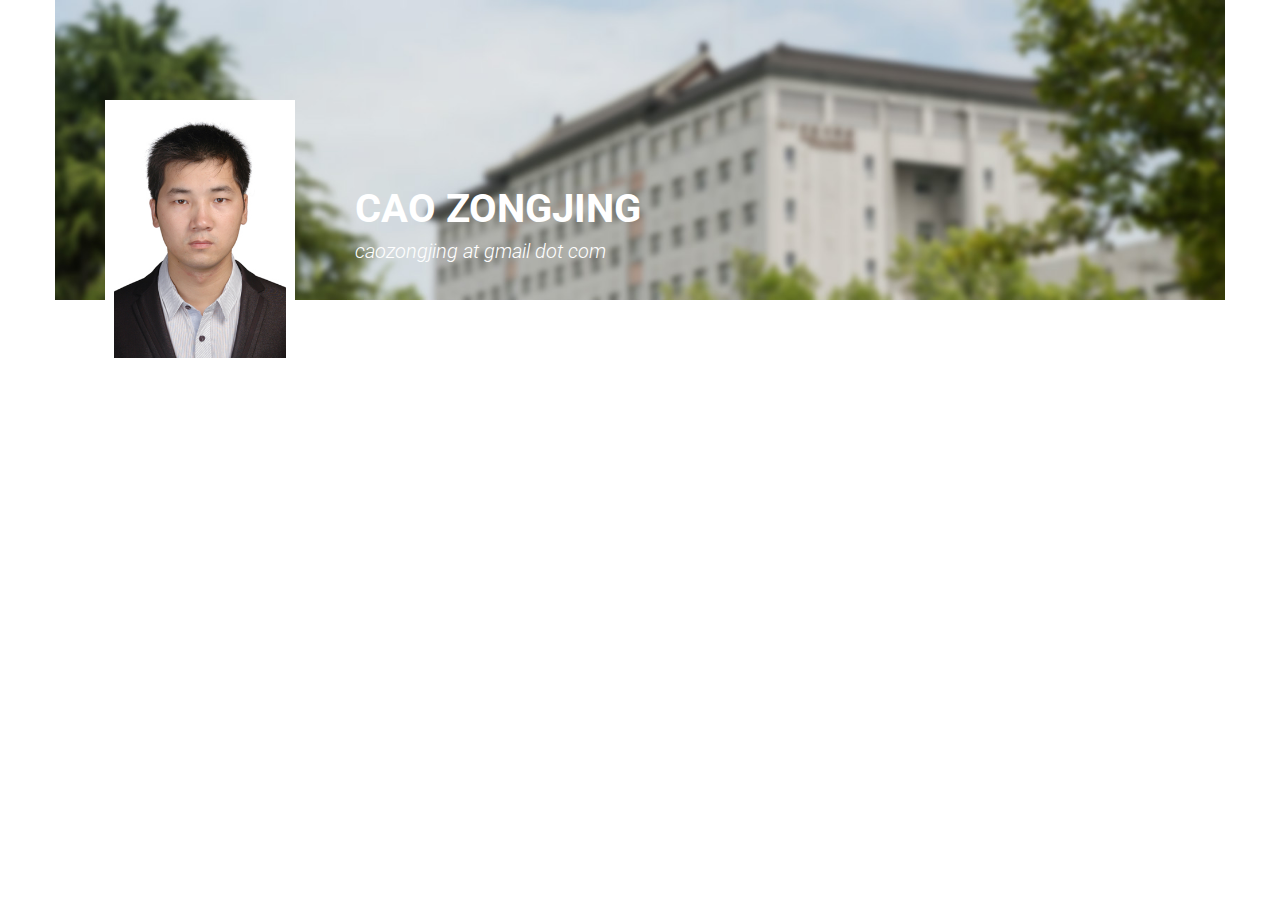
<file: cv/index.html>
<!DOCTYPE html>
<html>
  <head>
    <title>CAO ZONGJING</title>
    <link rel="icon"  href="http://www.jbnu.ac.kr/kor/images/227_9.jpg" />
    <link rel="shortcut icon"  href="http://www.jbnu.ac.kr/kor/images/227_9.jpg" />

    <link href='css/bootstrap.min.css' rel='stylesheet'>
    <link href='css/homepage.css' rel='stylesheet'>
    <link href='http://fonts.googleapis.com/css?family=Roboto:300,400,500,700,900,100italic,100,300,300italic,400italic,500italic,900italic,700italic' rel='stylesheet' type='text/css'>

    <script>
      (function(i,s,o,g,r,a,m){i['GoogleAnalyticsObject']=r;i[r]=i[r]||function(){
        (i[r].q=i[r].q||[]).push(arguments)},i[r].l=1*new Date();a=s.createElement(o),
        m=s.getElementsByTagName(o)[0];a.async=1;a.src=g;m.parentNode.insertBefore(a,m)
                              })(window,document,'script','//www.google-analytics.com/analytics.js','ga');
      ga('create', 'UA-54521516-2', 'auto');
      ga('send', 'pageview');
    </script>
    
  </head>
  
  <body>

    <div id='header' class ='bg'>
      <div id='header-inner'>
        <img src='resources/czj.jpg' class='img-me'>
        <div class='header-text'>
          <div class='header-text-name'>
            CAO ZONGJING
          </div>
          <div class='header-text-email'>
            caozongjing at gmail dot com
          </div>
        </div>
      </div>
    </div>

    <!--<div class='container'>
      <div class='col-xs-12'>

        <div class='row'>
          <p><span style = 'color:#428bca'>[News!]</span> I'm currently a computer science master's student at Chonbuk National University, interested in aritifical intelligence, deep learning.</p>
        </div>

        <div class='row'>
          <hr>
        </div>
      </div>
    </div>-->
    
  </body>
</html>
</file>
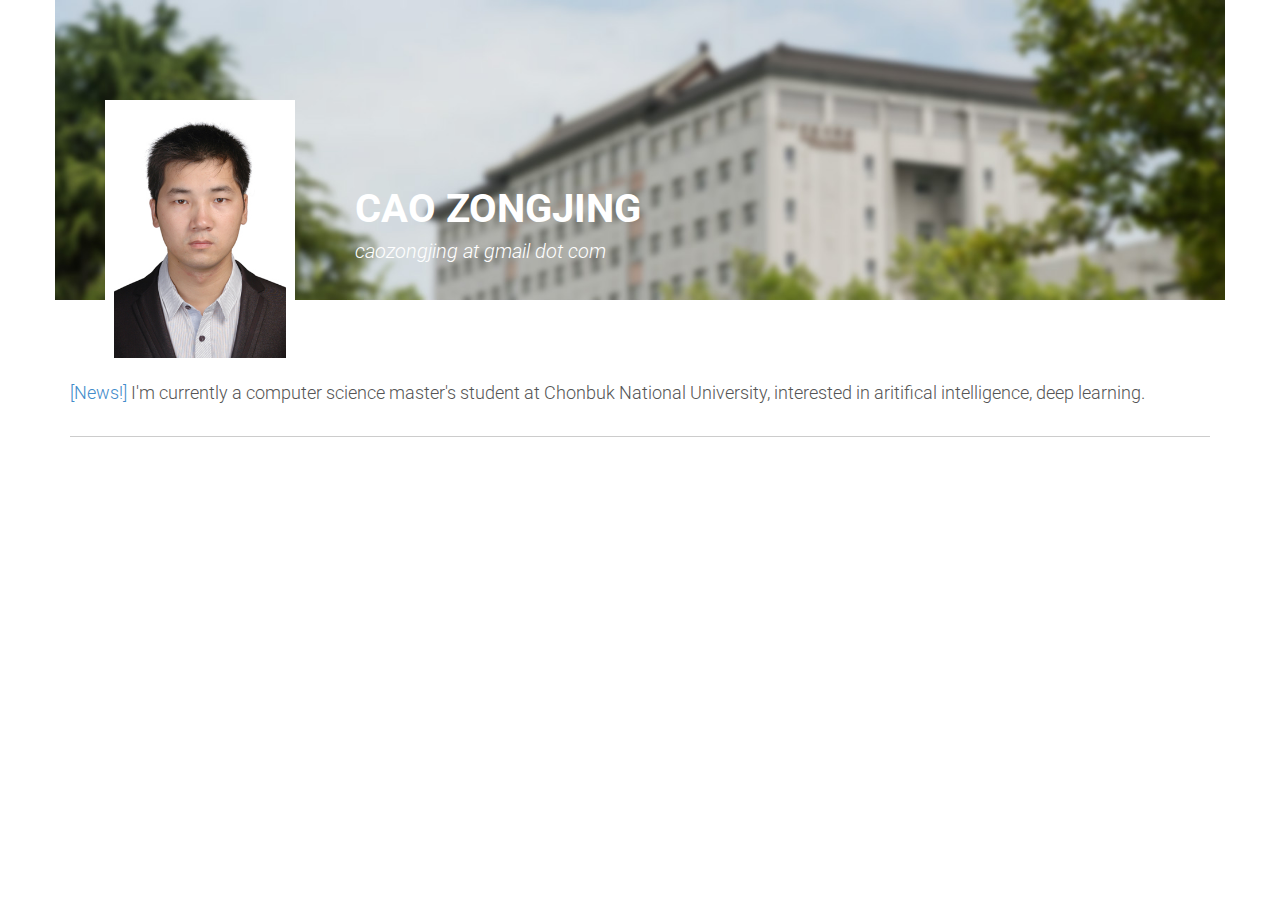
<file: cv/inde.html>
<html>
  <head>
    <title>CAO ZONGJING</title>
    <link rel="icon"  href="http://www.jbnu.ac.kr/kor/images/227_9.jpg" />
    <link rel="shortcut icon"  href="http://www.jbnu.ac.kr/kor/images/227_9.jpg" />

    <link href='css/bootstrap.min.css' rel='stylesheet'>
    <link href='css/homepage.css' rel='stylesheet'>
    <link href='http://fonts.googleapis.com/css?family=Roboto:300,400,500,700,900,100italic,100,300,300italic,400italic,500italic,900italic,700italic' rel='stylesheet' type='text/css'>

    <script>
      (function(i,s,o,g,r,a,m){i['GoogleAnalyticsObject']=r;i[r]=i[r]||function(){
      (i[r].q=i[r].q||[]).push(arguments)},i[r].l=1*new Date();a=s.createElement(o),
      m=s.getElementsByTagName(o)[0];a.async=1;a.src=g;m.parentNode.insertBefore(a,m)
      })(window,document,'script','//www.google-analytics.com/analytics.js','ga');

      ga('create', 'UA-54521516-2', 'auto');
      ga('send', 'pageview');

    </script>
  </head>

  <body>

    <!-- 头部信息 -->
    <div id='header' class ='bg'>
      <div id='header-inner'>
        <img src='resources/czj.jpg' class='img-me'>
        <div class='header-text'>
          <div class='header-text-name'>
            CAO ZONGJING
          </div>
          <div class='header-text-email'>
            caozongjing at gmail dot com
          </div>
        </div>
      </div>
    </div>

    <div class='container'>
      <div class='col-xs-12'>

        <div class='row'>
          <p><span style = 'color:#428bca'>[News!]</span> I'm currently a computer science master's student at Chonbuk National University, interested in aritifical intelligence, deep learning.</p>
        </div>

        <div class='row'>
          <hr>
        </div>
<!-- 
        <div class='row'>
          <h1>Bio</h1>
        </div> -->

        <!-- <div class='row'>
          <p>Starting Fall 2019, I will be an Assistant Professor of Biomedical Data Science and, by courtesy, of Electrical Engineering at Stanford University. For the 2018-19 academic year, I will be visiting Harvard University as a <a target="blank" href="https://team.seas.harvard.edu/">TEAM</a> postdoctoral fellow, focusing on the intersection of AI and healthcare and hosted by <a target="blank" href="http://people.seas.harvard.edu/~samurphy/">Susan Murphy</a>, <a target="blank" href="http://www.eecs.harvard.edu/~zickler/Main/HomePage">Todd Zickler</a> and <a target="blank" href="https://connects.catalyst.harvard.edu/Profiles/display/Person/46034">John Halamka</a>.</p>

          <p>I received my Ph.D. from Stanford University, where I was advised by <a target="blank" href="http://vision.stanford.edu/feifeili/">Fei-Fei Li</a> and <a target="blank" href="https://profiles.stanford.edu/arnold-milstein">Arnold Milstein</a>. My research was broadly in the areas of computer vision, machine learning, and deep learning, with particular focus on video understanding and applications to healthcare.</p>

          <p>I spent internships at <a target="blank" href="https://research.fb.com/category/facebook-ai-research-fair/">Facebook AI Research</a> in 2016 and Google Cloud AI in 2017. I also co-taught Stanford's <a target="blank" href="http://cs231n.stanford.edu/">CS231N Convolutional Neural Networks</a> course in 2017 and 2018, with <a target="blank" href="http://cs.stanford.edu/people/jcjohns/">Justin Johnson</a> and <a target="blank" href="http://vision.stanford.edu/feifeili/">Fei-Fei Li</a>.</p>

          <p>Before starting my Ph.D., I received a B.S. in Electrical Engineering in 2010, and an M.S. in Electrical Engineering in 2013, both from Stanford. I also worked as a software engineer at Rockmelt (acquired by Yahoo) from 2009-2011.
          </p>
        </div> -->

        <!-- <div class='row'>
          <hr>
        </div>

        <div class='row'>
          <h1>Publications</h1>
        </div> -->

        <!-- <div class='row vspace-top-small'>
          <div class='paper-title'>
            A Computer Vision System for Deep Learning-Based Detection of Patient Mobilization Activities in the ICU
          </div>
          <div class='paper-authors'>
            <b>Serena Yeung*</b>, Francesca Rinaldo*, Jeffrey Jopling, Bingbin Liu, Rishab Mehra, N. Lance Downing, Michelle Guo, Gabriel M. Bianconi, Alexandre Alahi, Julia Lee, Brandi Campbell, Kayla Deru, William Beninati, Li Fei-Fei, Arnold Milstein
          </div>
          <div class='paper-venue'>
            Nature Partner Journals (NPJ) Digital Medicine 2019</i>
          </div>
          <div>
            <a target="_blank" href="https://www.nature.com/articles/s41746-019-0087-z">[pdf]</a>
          </div>
        </div> -->

        <!-- <div class='row vspace-top-small'>
          <div class='paper-title'>
            Temporal Modular Networks for Retrieving Complex Compositional Activities in Video
          </div>
          <div class='paper-authors'>
            Bingbin Liu, <b>Serena Yeung</b>, Edward Chou, De-An Huang, Li Fei-Fei, Juan Carlos Niebles
          </div>
          <div class='paper-venue'>
            ECCV 2018</i>
          </div>
          <div>
            <a target="_blank" href="http://openaccess.thecvf.com/content_ECCV_2018/papers/Bingbin_Liu_Temporal_Modular_Networks_ECCV_2018_paper.pdf">[pdf]</a>
            <a target="_blank" href="http://clarabing.github.io/tmn/">[project page]</a>
          </div>
        </div>

        <div class='row vspace-top-small'>
          <div class='paper-title'>
            Neural Graph Matching Networks for Fewshot 3D Action Recognition
          </div>
          <div class='paper-authors'>
            Michelle Guo, Edward Chou, Shuran Song, De-An Huang, <b>Serena Yeung</b>, Li Fei-Fei
          </div>
          <div class='paper-venue'>
            ECCV 2018</i>
          </div>
          <div>
            <a target="_blank" href="http://openaccess.thecvf.com/content_ECCV_2018/papers/Michelle_Guo_Neural_Graph_Matching_ECCV_2018_paper.pdf">[pdf]</a>
          </div>
        </div>

        <div class='row vspace-top-small'>
          <div class='paper-title'>
            Dynamic Task Prioritization for Multitask Learning
          </div>
          <div class='paper-authors'>
            Michelle Guo, Albert Haque, De-An Huang, <b>Serena Yeung</b>, Li Fei-Fei
          </div>
          <div class='paper-venue'>
            ECCV 2018</i>
          </div>
          <div>
            <a target="_blank" href="http://openaccess.thecvf.com/content_ECCV_2018/papers/Michelle_Guo_Focus_on_the_ECCV_2018_paper.pdf">[pdf]</a>
          </div>
        </div>

        <div class='row vspace-top-small'>
          <div class='paper-title'>
            Computer Vision-based Descriptive Analytics of Seniors’ Daily Activities for Long-term Health Monitoring
          </div>
          <div class='paper-authors'>
            Jun-Ting Hsieh*, Zelun Luo*, Niranjan Balachandar, <b>Serena Yeung</b>, Guido Pusiol, Jay Luxenberg, Grace Li, Li-Jia Li, N. Lance Downing, Arnold Milstein, Li Fei-Fei
          </div>
          <div class='paper-venue'>
            MLHC 2018</i>
          </div>
          <div>
            <a target="_blank" href="http://static1.squarespace.com/static/59d5ac1780bd5ef9c396eda6/t/5b7373254ae23704e284bdf4/1534292778467/18.pdf">[pdf]</a>
          </div>
        </div>

        <div class='row vspace-top-small'>
          <div class='paper-title'>
            3D Point Cloud-Based Visual Prediction of ICU Mobility Care Activities
          </div>
          <div class='paper-authors'>
            Bingbin Liu*, Michelle Guo*, Edward Chou, Rishab Mehra, <b>Serena Yeung</b>, N. Lance Downing, Francesca Salipur, Jeffrey Jopling, Brandi Campbell, Kayla Deru, William Beninati, Arnold Milstein, Li Fei-Fei
          </div>
          <div class='paper-venue'>
            MLHC 2018</i>
          </div>
          <div>
            <a target="_blank" href="http://static1.squarespace.com/static/59d5ac1780bd5ef9c396eda6/t/5b7372b240ec9a45a9542d2e/1534292660078/10.pdf">[pdf]</a>
          </div>
        </div>

        <div class='row vspace-top-small'>
          <div class='paper-title'>
            Bedside Computer Vision -- Moving Artificial Intelligence from Driver Assistance to Patient Safety
          </div>
          <div class='paper-authors'>
            <b>Serena Yeung</b>, N. Lance Downing, Li Fei-Fei, Arnold Milstein
          </div>
          <div class='paper-venue'>
            New England Journal of Medicine 2018
          </div>
          <div>
            <a target="_blank" href="http://www.nejm.org/doi/full/10.1056/NEJMp1716891?rss=searchAndBrowse">[pdf]</a>
          </div>
        </div>

        <div class='row vspace-top-small'>
          <div class='paper-title'>
            Scaling Human-Object Interaction Recognition through Zero-Shot Learning
          </div>
          <div class='paper-authors'>
            Liyue Shen, <b>Serena Yeung</b>, Judy Hoffman, Greg Mori, Li Fei-Fei
          </div>
          <div class='paper-venue'>
            WACV 2018</i>
          </div>
          <div>
            <a target="_blank" href="http://vision.stanford.edu/pdf/shen2018wacv.pdf">[pdf]</a>
          </div>
        </div>

        <div class='row vspace-top-small'>
          <div class='paper-title'>
            Tool Detection and Operative Skill Assessment in Surgical Videos Using Region-Based Convolutional Neural Networks
          </div>
          <div class='paper-authors'>
            Amy Jin, <b>Serena Yeung</b>, Jeffrey Jopling, Jonathan Krause, Dan Azagury, Arnold Milstein, Li Fei-Fei
          </div>
          <div class='paper-venue'>
            NIPS 2017 Machine Learning for Health Workshop <i>(Best Paper Award)</i> <br>
            WACV 2018
          </div>
          <div>
            <a target="_blank" href="https://arxiv.org/abs/1802.08774">[pdf]</a>
            <a target="_blank" href="tooldetection.html">[project page]</a>
            <a target="_blank" href="resources/m2cai16-tool-locations.zip">[data]</a>
          </div>
        </div>

        <div class='row vspace-top-small'>
          <div class='paper-title'>
            Tackling Over-pruning in Variational Autoencoders
          </div>
          <div class='paper-authors'>
            <b>Serena Yeung</b>, Anitha Kannan, Yann Dauphin, Li Fei-Fei
          </div>
          <div class='paper-venue'>
            ICML 2017 Workshop on Principled Approaches to Deep Learning
          </div>
          <div>
            <a target="_blank" href="https://arxiv.org/abs/1706.03643">[pdf]</a>
          </div>
        </div>

        <div class='row vspace-top-small'>
          <div class='paper-title'>
            Towards Vision-Based Smart Hospitals: A System for Tracking and Monitoring Hand Hygiene Compliance
          </div>
          <div class='paper-authors'>
            Albert Haque, Michelle Guo, Alexandre Alahi, <b>Serena Yeung</b>, Zelun Luo, Alisha Rege, Jeffrey Jopling, Lance Downing, William Beninati, Amit Singh, Terry Platchek, Arnold Milstein, Li Fei-Fei
          </div>
          <div class='paper-venue'>
            MLHC 2017
          </div>
          <div>
            <a target="_blank" href="https://arxiv.org/abs/1708.00163">[pdf]</a>
          </div>
        </div>

        <div class='row vspace-top-small'>
          <div class='paper-title'>
            Learning to Learn from Noisy Web Videos
          </div>
          <div class='paper-authors'>
            <b>Serena Yeung</b>, Vignesh Ramanathan, Olga Russakovsky, Liyue Shen, Greg Mori, Li Fei-Fei
          </div>
          <div class='paper-venue'>
            CVPR 2017
          </div>
          <div>
            <a target="_blank" href="https://arxiv.org/abs/1706.02884">[pdf]</a>
          </div>
        </div>

        <div class='row vspace-top-small'>
          <div class='paper-title'>
            Jointly Learning Energy Expenditures and Activities using Egocentric Multimodal Signals
          </div>
          <div class='paper-authors'>
            Katsuyuki Nakamura, <b>Serena Yeung</b>, Alexandre Alahi, Li Fei-Fei
          </div>
          <div class='paper-venue'>
            CVPR 2017
          </div>
          <div>
            <a target="_blank" href="http://openaccess.thecvf.com/content_cvpr_2017/papers/Nakamura_Jointly_Learning_Energy_CVPR_2017_paper.pdf">[pdf]</a>
            <a target="_blank" href="ecm_dataset/egocentric_multimodal.html">[project page]</a>
          </div>
        </div>

        <div class='row vspace-top-small'>
          <div class='paper-title'>
            Every Moment Counts: Dense Detailed Labeling of Actions in Complex Videos
          </div>
          <div class='paper-authors'>
            <b>Serena Yeung</b>, Olga Russakovsky, Ning Jin, Mykhaylo Andriluka, Greg Mori, Li Fei-Fei
          </div>
          <div class='paper-venue'>
            IJCV 2017
          </div>
          <div>
            <a target="_blank" href="http://arxiv.org/abs/1507.05738">[pdf]</a>
            <a target="_blank" href="everymoment.html">[project page]</a>
            <a target="_blank" href="resources/multithumos.zip">[data]</a>
          </div>
        </div>
        
        <div class='row vspace-top-small'>
          <div class='paper-title'>
            End-to-end Learning of Action Detection from Frame Glimpses in Videos
          </div>
          <div class='paper-authors'>
            <b>Serena Yeung</b>, Olga Russakovsky, Greg Mori, Li Fei-Fei
          </div>
          <div class='paper-venue'>
            CVPR 2016
          </div>
          <div>
            <a target="_blank" href="resources/YeuRusMorLiCvpr16.pdf">[pdf]</a>
            <a target="_blank" href="frameglimpses.html">[project page]</a>
            <a target="_blank" href="https://github.com/syyeung/frameglimpses">[code]</a>
          </div>
        </div>

        <div class='row vspace-top-small'>
          <div class='paper-title'>
            Towards Viewpoint Invariant 3D Human Pose Estimation
          </div>
          <div class='paper-authors'>
            Albert Haque, Boya Peng, Zelun Luo, Alexandre Alahi, <b>Serena Yeung</b>, Li Fei-Fei
          </div>
          <div class='paper-venue'>
            ECCV 2016
          </div>
          <div>
            <a target="_blank" href="https://arxiv.org/abs/1603.07076">[pdf]</a>
            <a target="_blank" href="https://www.alberthaque.com/projects/viewpoint_3d_pose/">[project page]</a>
          </div>
        </div>

        <div class='row vspace-top-small'>
          <div class='paper-title'>
            Vision-Based Hand Hygiene Monitoring in Hospitals
          </div>
          <div class='paper-authors'>
            <b>Serena Yeung</b>, Alexandre Alahi, Zelun Luo, Boya Peng, Albert Haque, Amit Singh, Terry Platchek, Arnold Milstein, Li Fei-Fei
          </div>
          <div class='paper-venue'>
            NIPS 2015 Machine Learning for Health Care Workshop
          </div>
          <div>
            <a target="_blank" href="resources/vision_hand_hh_nipsmlhc.pdf">[pdf]</a>
          </div>
        </div>

        <div class='row vspace-top-small'>
          <div class='paper-title'>
            VideoSET: Video Summary Evaluation through Text
          </div>
          <div class='paper-authors'>
            <b>Serena Yeung</b>, Alireza Fathi, Li Fei-Fei
          </div>
          <div class='paper-venue'>
            CVPR 2014 Egocentric Vision Workshop
          </div>
          <div>
            <a target="_blank" href="http://arxiv.org/abs/1406.5824">[pdf]</a>
            <a target="_blank" href="videoset.html">[project page]</a>
            <a target="_blank" href="resources/videoset_data.zip">[data]</a>
          </div>
        </div>

        <div class='row vspace-top-small'>
          <div class='paper-title'>
            Learning hierarchical invariant spatio-temporal features for action recognition with independent subspace analysis
          </div>
          <div class='paper-authors'>
            Quoc Le, Will Zou, <b>Serena Yeung</b>, Andrew Ng
          </div>
          <div class='paper-venue'>
            CVPR 2011
          </div>
          <div>
            <a target="_blank" href="resources/LeZouYeungNg11.pdf">[pdf]</a>
          </div>
        </div>

        <div class='row'>
          <hr>
        </div>

        <div class='row'>
          <h1>AI-Assisted Healthcare</h1>
        </div>

        <div class='row vspace-top'>
          <div class='col-xs-4'>
            <img class='paper-image' src='resources/icu.jpg'>
          </div>
          <div class='col-xs-8'>
            <p>I am a member of the <a target="_blank" href="http://aicare.stanford.edu">Stanford Program in AI-Assisted Care (PAC)</a>, which is a collaboration between the Stanford AI Lab and Stanford Clinical Excellence Research Center that aims to use computer vision and machine learning to create AI-assisted smart healthcare spaces.  My particular focus is on applying my research in video understanding and human action recognition towards hand hygiene-based infection control, recognition of clinical care activities, and continuous patient assessment in hospitals and assisted living facilities.</p>

            <p>Our collaborators include Lucile Packard Children's Hospital at Stanford, Stanford Health Care, and Intermountain Healthcare.</p>

          </div>
        </div>

        <div class='row vspace-top'>
          <div class='col-xs-3 text-center logo-div'>
            <span class="logo-helper"></span><img class='logo-image' src='resources/stanford_engineering.png'>
          </div>
          <div class='col-xs-3 text-center'>
            <span class="logo-helper"></span><img class='logo-image' src='resources/stanford_medicine.png'>
          </div>
          <div class='col-xs-2 text-center'>
            <span class="logo-helper"></span><img class='logo-image' src='resources/lpch.jpg'>
          </div>
          <div class='col-xs-2 text-center'>
            <span class="logo-helper"></span><img class='logo-image' src='resources/shc.png'>
          </div>
          <div class='col-xs-2 text-center'>
            <span class="logo-helper"></span><img class='logo-image' src='resources/intermountain.jpg'>
          </div>
        </div>

        <div class='row'>
          <hr>
        </div>

        <div class='row'>
          <h1>Outreach</h1>
        </div>

        <div class='row vspace-top'>
          <div class='col-xs-4'>
            <img class='paper-image' src='resources/sailors.jpg'>
          </div>
          <div class='col-xs-8'>
            <p>I enjoy helping future generations of researchers and engineers discover the exciting field of AI.  I was a Research Instructor for <a target="_blank" href="http://ai.stanford.edu/sailors/">SAILORS</a> 2015, a 2-week summer program run by the AI Lab for 10th grade girls. In the past I've also co-organized Stanford's JETS Engineering Outreach Day for high school students, and been involved with programs including Exploring New Worlds, for elementary school students from underprivileged areas, and TechGyrls.</p>
          </div>
        </div>

          </p>
        </div>

      </div>
    </div> -->
  </body>
</html>
</file>
<file: cv/css/homepage.css>
body {
  font-family: 'Roboto', sans-serif;
  font-size: 18px;
  font-weight: 300;
  color: #555;
}

#header {
  max-width: 1170px;
  width: 100%;
  height: 300px;
  font-weight: 300;
  color: white;
  margin: 0 auto;
  margin-bottom: 80px;
}

hr {
  border-top: 1px solid #CCC;
  padding: 0px;
}

.bg {
  background-image: url('../resources/stanford_bg.jpg');
  background-repeat: no-repeat;
  background-position: center center;
  background-size: auto 100%;
}

#header-inner {
  padding-top: 100px;
  padding-left: 50px;
}
.img-me {
  border: 9px solid white;
  float: left;
  width: 190px;
}
.header-text {
  margin-top: 80px;
  margin-left: 250px;
}
.header-text-name {
  font-weight: bold;
  font-size: 40px;
}
.header-text-email {
  font-size: 20px;
  font-style: italic;
}
.header-text-desc {
  font-size: 20px;
}
#contact-info {
  position: absolute;
  left: 80%;
  width: 20%;
  top: 360px;
  height: 100px;
  background-color: #EEE;
}
.vspace {
  margin-bottom: 20px;
}
.vspace-top {
  margin-top: 30px;
}
.vspace-top-small {
  margin-top: 20px;
}

.section {
  margin-bottom: 20px;
}
.paper-image {
  width: 100%;
  padding-bottom: 20px;
}
.logo-image {
  height: 40px;
  max-width: 100%;
  vertical-align: middle;
  margin-bottom: 10px;
}

.logo-div {
  margin-bottom: 20px;
}

.paper-title {
  font-weight: bold;
}
.paper-authors {
}
.paper-venue {
  font-style: italic;
}
.paper-link {
}

.section-light {
  background-color: #EEE;
}

.container {
  margin-bottom: 50px;
}

.about {
  margin-bottom: 10px;
}
</file>
